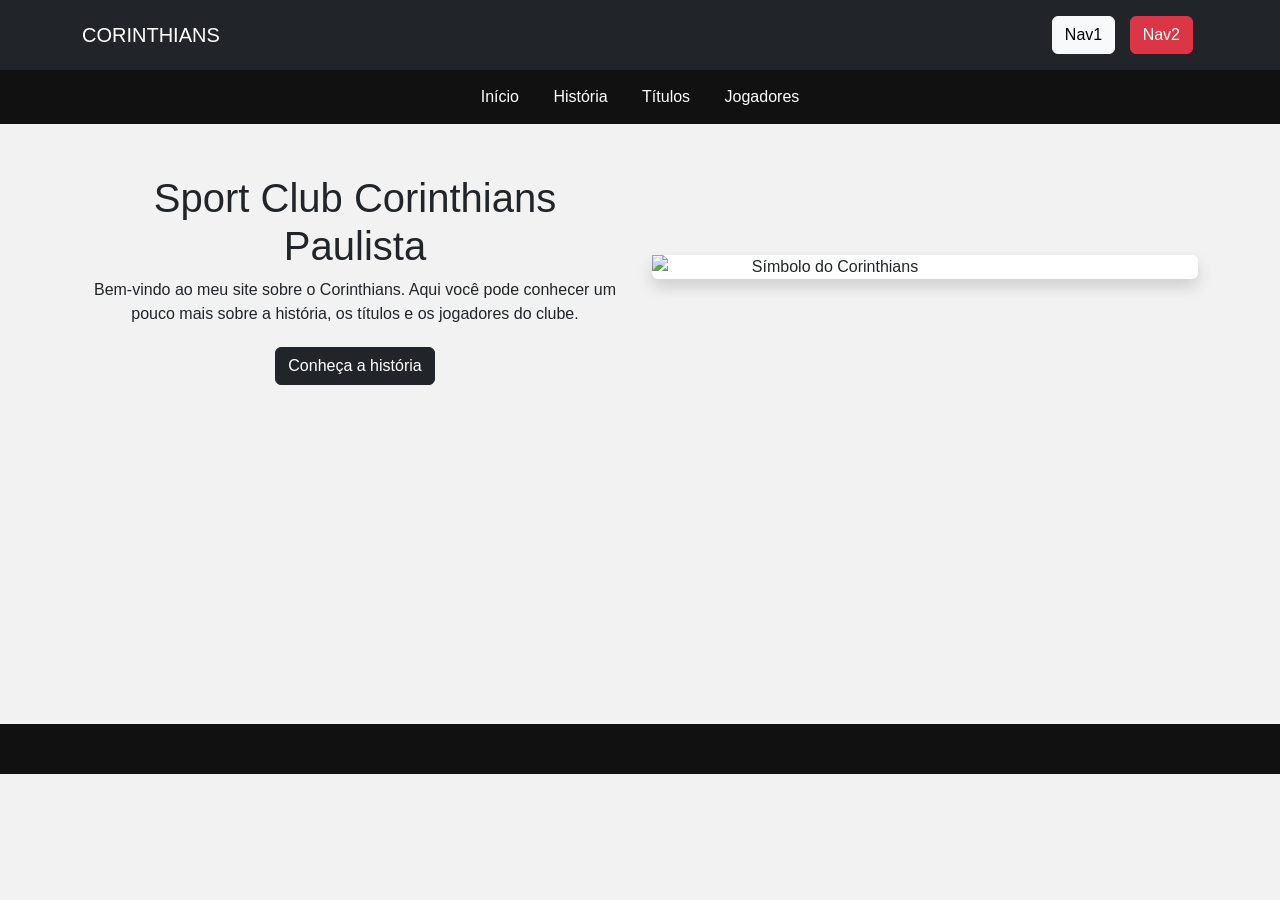
<file: index.html>
<!DOCTYPE html>
<html lang="pt-br">

<head>
    <meta charset="UTF-8">
    <meta name="viewport" content="width=device-width, initial-scale=1.0">

    <title>Corinthians - Início</title>

    
    <link href="https://cdn.jsdelivr.net/npm/bootstrap@5.3.3/dist/css/bootstrap.min.css" rel="stylesheet">

   
    <link rel="stylesheet" href="style.css">
</head>

<body>

    <nav class="navbar navbar-dark bg-dark">
        <div class="container">
            <a class="navbar-brand" href="index.html">
                CORINTHIANS
            </a>

            <div>
                <a href="index.html" class="btn btn-light">Nav1</a>
                <a href="historia.html" class="btn btn-danger">Nav2</a>
            </div>
        </div>
    </nav>

    
    <div class="menu">
        <a href="index.html">Início</a>
        <a href="historia.html">História</a>
        <a href="titulos.html">Títulos</a>
        <a href="jogadores.html">Jogadores</a>
    </div>

    
    <main class="container">

        <div class="row align-items-center">

            <div class="col-md-6 text-center">
                <h1>Sport Club Corinthians Paulista</h1>

                <p>
                    Bem-vindo ao meu site sobre o Corinthians.
                    Aqui você pode conhecer um pouco mais sobre
                    a história, os títulos e os jogadores do clube.
                </p>

                <a href="historia.html" class="btn btn-dark">
                    Conheça a história
                </a>
            </div>

            <div class="col-md-6 text-center">
                <div class="card h-300 border-0 shadow">
                    <img
                        srcset="https://cdn.freebiesupply.com/logos/large/2x/corinthians-paulista-logo-png-transparent.png"
                        class="img-fluid imagem-principal"
                        alt="Símbolo do Corinthians">
                </div>
            </div>
        </div>
    </main>
    <footer>
    </footer>
</body>
</html>
</file>
<file: style.css>
body {
    margin: 0;
    background-color: #f2f2f2;
    font-family: Arial, sans-serif;
}



.navbar {
    min-height: 70px;
}


.menu {
    background-color: #111;
    text-align: center;
    padding: 15px;
}

.menu a {
    color: white;
    text-decoration: none;
    margin: 0 15px;
}

.menu a:hover {
    color: red;
}



main {
    padding-top: 50px;
    padding-bottom: 50px;
    min-height: 600px;
}

.titulo {
    text-align: center;
    margin-bottom: 40px;
}



.imagem-principal {
    width: 350px;
    max-width: 100%;
}

.imagem {
    width: 100%;
    max-width: 400px;
    display: block;
    margin: auto;
}



.card {
    margin-bottom: 30px;
    border: 1px solid #ccc;
    height: 100%;
}

.card-img-top {
    height: 220px;
    object-fit: contain;
    padding: 20px;
}

.jogador {
    text-align: center;
}


.btn {
    margin: 5px;
}



footer {
    background-color: #111;
    color: white;
    text-align: center;
    padding: 25px;
}



@media (max-width: 768px) {

    .menu a {
        display: block;
        margin: 10px;
    }

    main {
        padding-top: 30px;
    }

}
</file>
